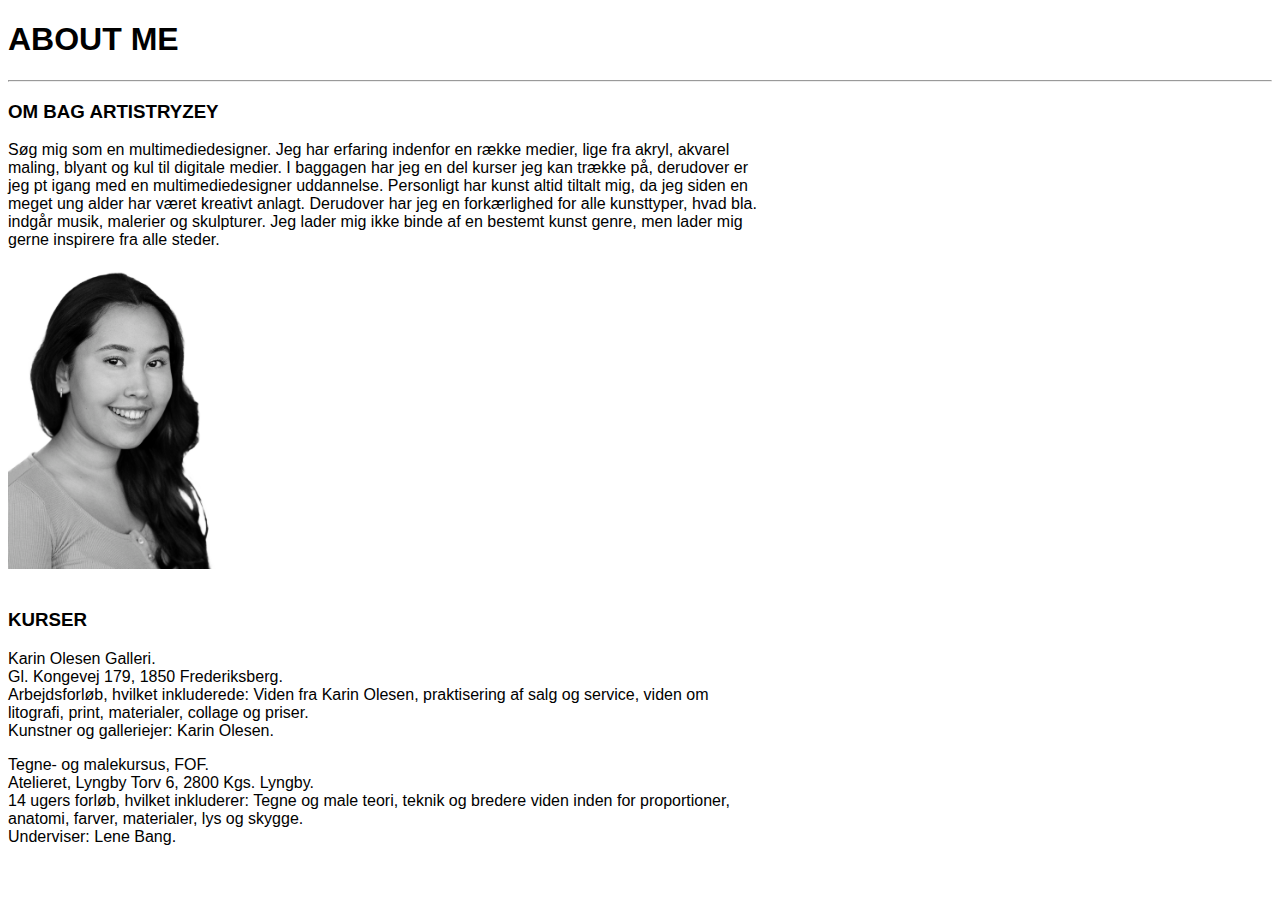
<file: aboutme.html>
<!DOCTYPE html>
<html lang="en" dir="ltr">

<head>
  <meta charset="utf-8">
  <title>PORTFOLIO</title>
  <link rel="stylesheet" href="portfolio.css">
</head>

<body>
  <div class="everything">

<h1>ABOUT ME</h1>
<hr>
    <div class="ombag">
      <h3>OM BAG ARTISTRYZEY</h3>
      <p>Søg mig som en multimediedesigner.
        Jeg har erfaring indenfor en række medier, lige fra akryl, akvarel maling, blyant og kul til digitale medier.
        I baggagen har jeg en del kurser jeg kan trække på, derudover er jeg pt igang med en multimediedesigner uddannelse.
        Personligt har kunst altid tiltalt mig, da jeg siden en meget ung alder har været kreativt anlagt. Derudover har jeg en forkærlighed for alle kunsttyper, hvad bla. indgår musik, malerier og skulpturer. Jeg lader mig ikke binde af en bestemt
        kunst genre, men lader mig gerne inspirere fra alle steder.</p>
    <img src="img/portrait.JPG" alt="Portrait" width="30%">
    </div>
    <br>

    <div class="kurser">
      <div class="karin">
      <h3>KURSER</h3>
      <p>Karin Olesen Galleri. <br>
        Gl. Kongevej 179, 1850 Frederiksberg.<br>
        Arbejdsforløb, hvilket inkluderede: Viden fra Karin Olesen, praktisering af salg og service, viden om litografi, print, materialer, collage og priser.<br>
        Kunstner og galleriejer: Karin Olesen.<br>
      </div>


<div class="fof">
        Tegne- og malekursus, FOF.<br>
        Atelieret, Lyngby Torv 6, 2800 Kgs. Lyngby.<br>
        14 ugers forløb, hvilket inkluderer: Tegne og male teori, teknik og bredere viden inden for proportioner, anatomi, farver, materialer, lys og skygge.<br>
        Underviser: Lene Bang.<br>
      </div>




    </div>

  </div>
</body>

</html>
</file>
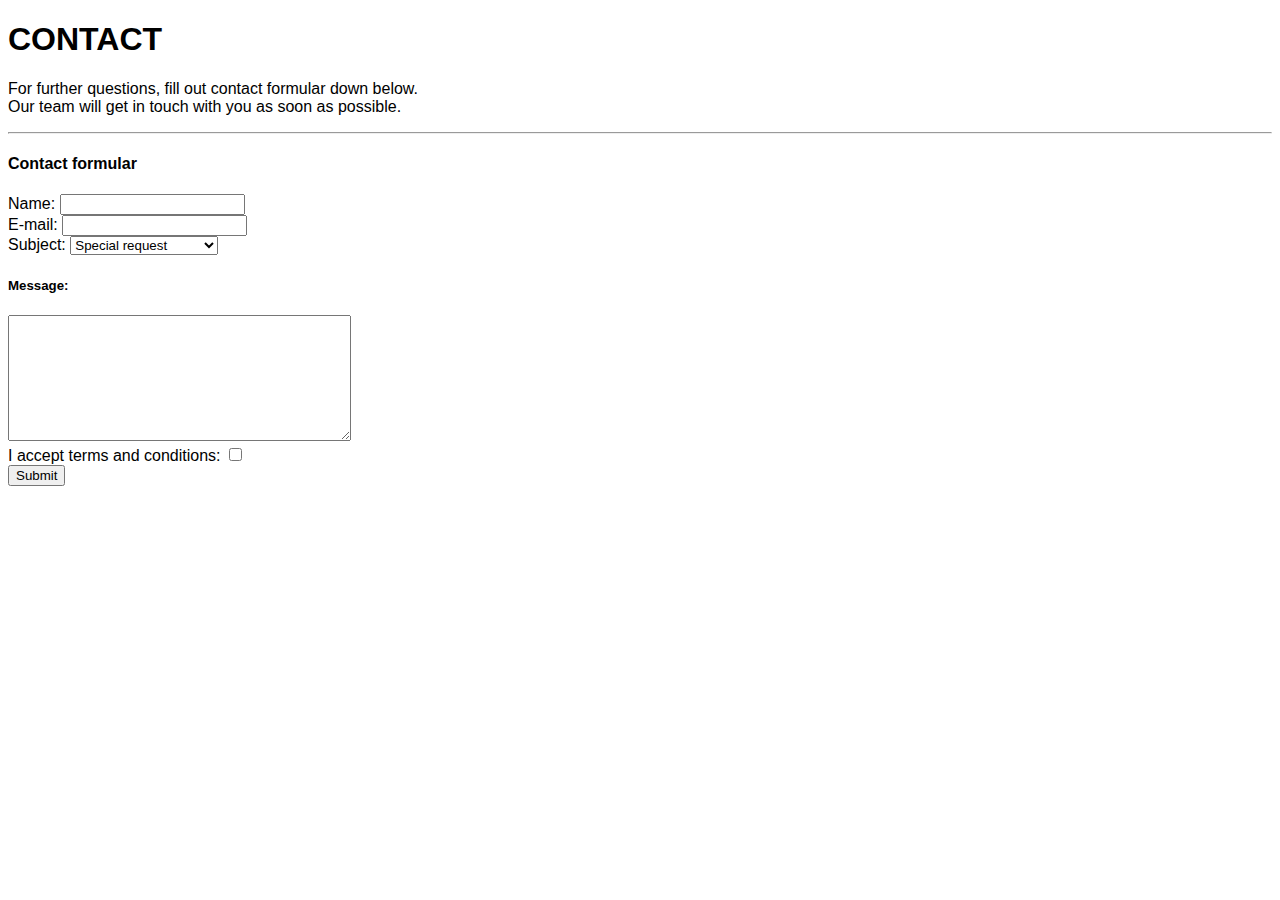
<file: contact.html>
<!DOCTYPE html>
<html lang="en" dir="ltr">

<head>
  <meta charset="utf-8">
  <title>PORTFOLIO</title>
  <link rel="stylesheet" href="portfolio.css">
</head>

<body>
  <div class="everything">


<h1>CONTACT</h1>
<p>For further questions, fill out contact formular down below. <br>
  Our team will get in touch with you as soon as possible.</p>
<hr>

<form id="myForm" action="#" method="post">

  <h4>Contact formular</h4>

  <div>
    <label for="name">Name:</label>
    <input type="text" name="name" id="name" value="" tabindex="1">
  </div>

  <div>
    <label for="email">E-mail:</label>
    <input type="text" name="name" id="name" value="" tabindex="1">
  </div>

  <div>
    <label for="select-choice">Subject:</label>
    <select name="select-choice" id="select-choice">
      <option value="Choice 1">Special request</option>
      <option value="Choice 2">Purchase of art piece</option>
      <option value="Choice 3">Technical problems</option>
      <option value="Choice 4">Detailed question</option>
      <option value="Choice 5">Other</option>
    </select>
  </div>

  <div>
    <h5>Message:</h5>
    <textarea cols="40" rows="8" name="textarea" id="textarea"></textarea>
  </div>

  <div>
    <label for="checkbox">I accept terms and conditions:</label>
    <input type="checkbox" name="checkbox">
  </div>

  <div>
    <input type="submit" value="Submit">
  </div>

</form>

  </div>
</body>

</html>
</file>
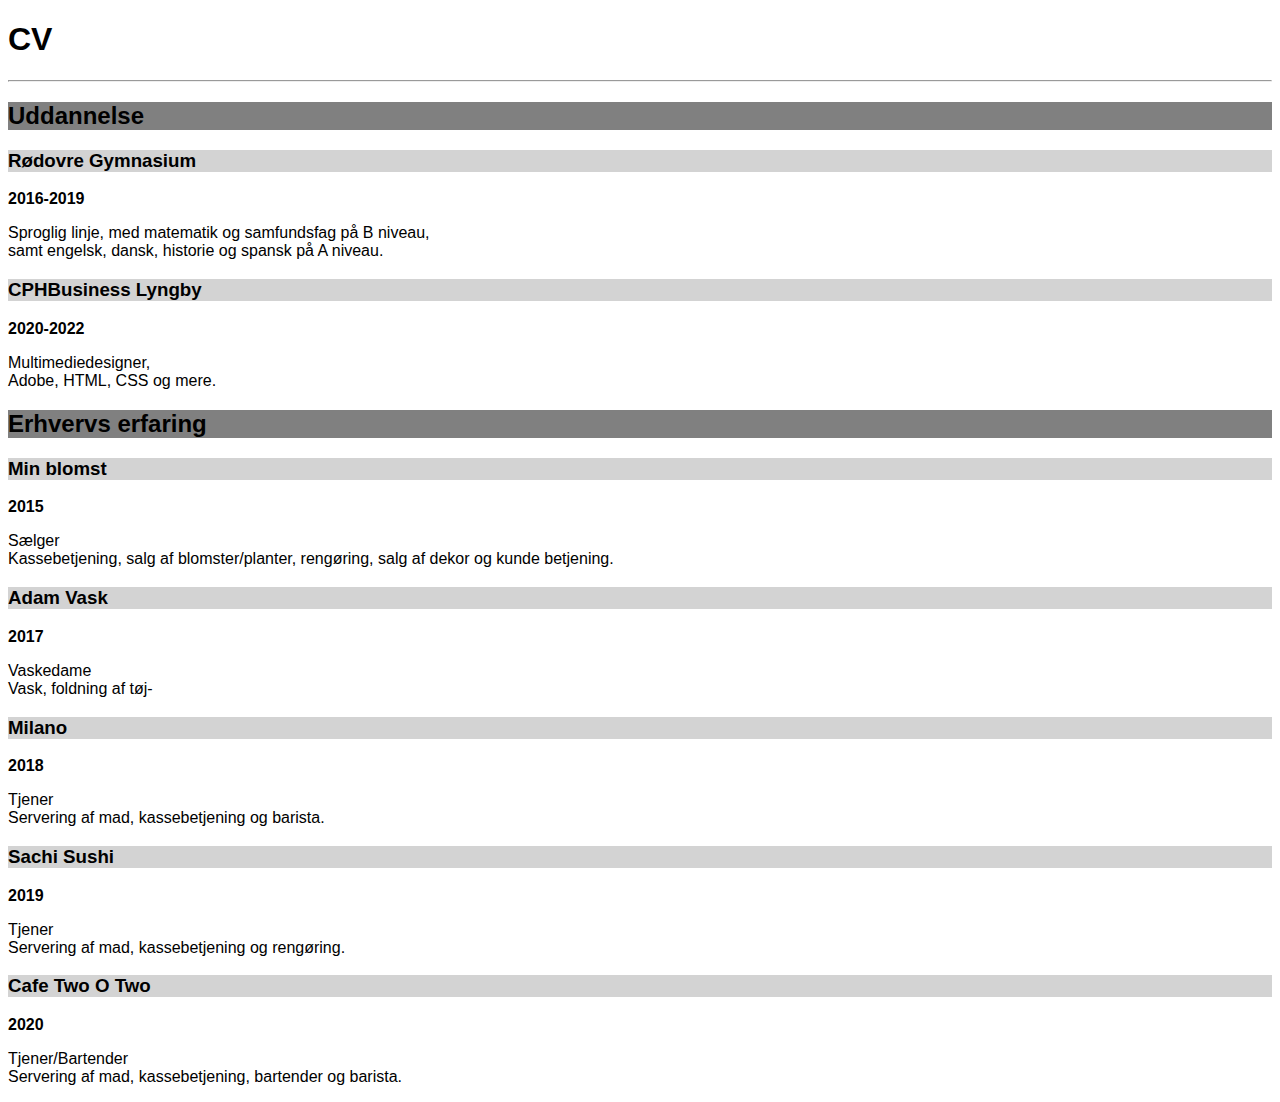
<file: cv.html>
<!DOCTYPE html>
<html lang="en" dir="ltr">

<head>
  <meta charset="utf-8">
  <title>PORTFOLIO</title>
  <link rel="stylesheet" href="portfolio.css">
</head>

<body>
  <div class="everything">

<div class="container">

  <h1>CV</h1>
  <hr>
  <h2 class="sodon">Uddannelse</h2>

  <h3 class="polo">Rødovre Gymnasium</h3>
  <strong>2016-2019</strong>
  <p>Sproglig linje, med matematik og samfundsfag på B niveau, <br>
    samt engelsk, dansk, historie og spansk på A niveau.</p>

  <h3 class="polo">CPHBusiness Lyngby</h3>
  <strong>2020-2022</strong>
  <p>Multimediedesigner, <br>
  Adobe, HTML, CSS og mere.</p>


  <h2 class="sodon">Erhvervs erfaring</h2>

  <h3 class="polo">Min blomst</h3>
  <strong>2015</strong>
  <p>Sælger<br>
  Kassebetjening, salg af blomster/planter, rengøring, salg af dekor og kunde betjening. </p>

  <h3 class="polo">Adam Vask</h3>
  <strong>2017</strong>
  <p>Vaskedame<br>
Vask, foldning af tøj- </p>

  <h3 class="polo">Milano</h3>
  <strong>2018</strong>
  <p>Tjener<br>
  Servering af mad, kassebetjening og barista. </p>

  <h3 class="polo">Sachi Sushi</h3>
  <strong>2019</strong>
  <p>Tjener<br>
Servering af mad, kassebetjening og rengøring. </p>

  <h3 class="polo">Cafe Two O Two</h3>
  <strong>2020</strong>
  <p>Tjener/Bartender<br>
  Servering af mad, kassebetjening, bartender og barista. </p>

</div>

  </div>
</body>

</html>
</file>
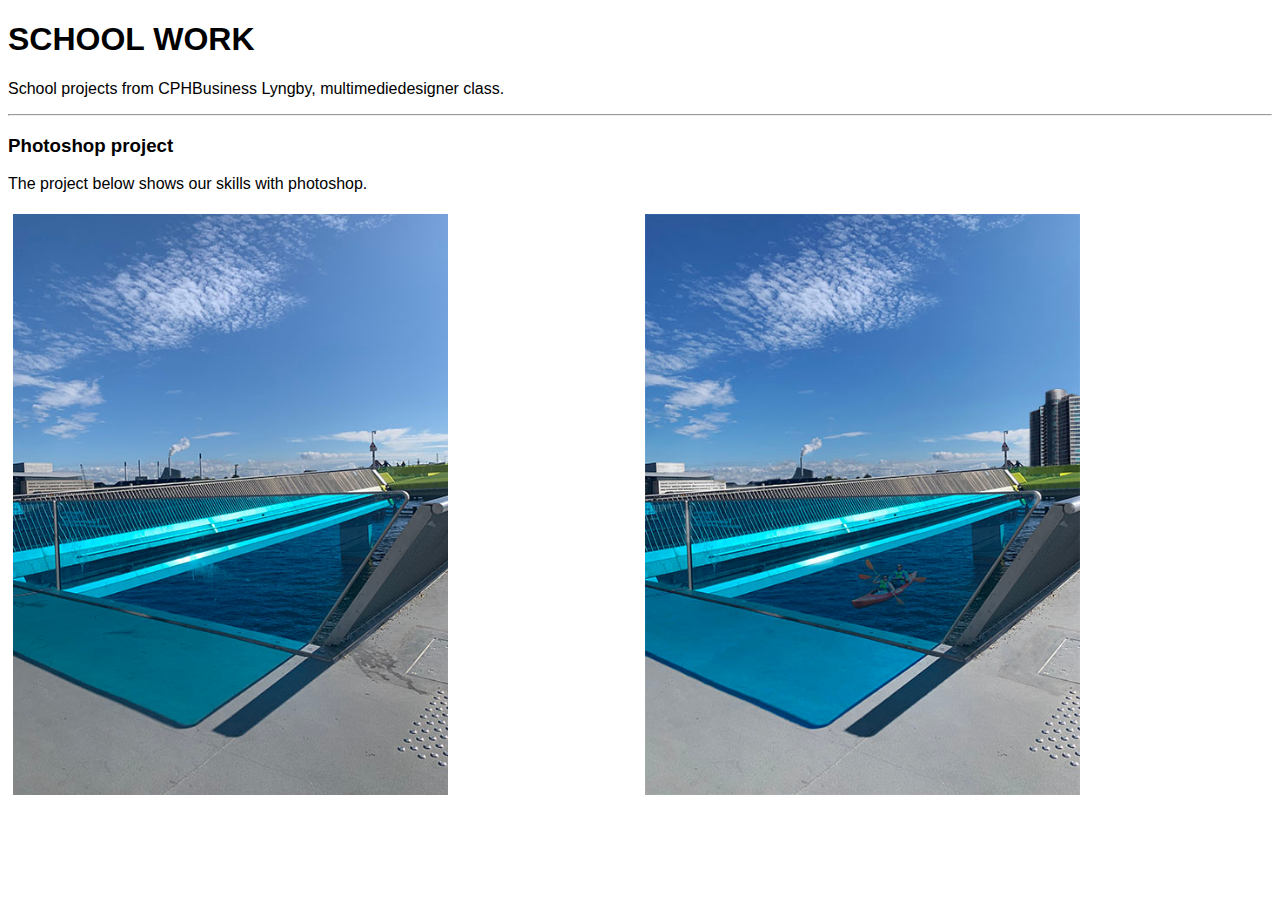
<file: schoolwork.html>
<!DOCTYPE html>
<html lang="en" dir="ltr">
  <head>
    <meta charset="utf-8">
    <title>SCHOOL WORK</title>
    <link rel="stylesheet" href="portfolio.css">

  </head>
  <body>
    <div class="everything">


      <h1>SCHOOL WORK</h1>
      <p>School projects from CPHBusiness Lyngby, multimediedesigner class.</p>
      <hr>

      <h3>Photoshop project</h3>
      <p>The project below shows our skills with photoshop.</p>
      <div class="row">
                <div class="column">
                <img src="img/originalbillede.jpg" alt="Original version" style="width:70%">
              </div>
              <div class="column">
                <img src="img/redigeret.jpg" alt="Edited version" style="width:70%">
              </div>
            </div>

  </body>
</html>
</file>
<file: portfolio.css>
.logo {
  font-family: helvetica;
  text-align: center;
  font-size: 200%;
  margin: 0 auto;
  height: 80vh;
  display: flex;
  justify-content: center;
  align-items: center;
}

.everything {
  font-family: helvetica;
}

.ombag{
  width: 60%;
}
.kurser{
  width: 60%;
}
.sodon{
  background-color: grey;
}
.polo{
  background-color: lightgrey;
}

Submenu * {
  margin: 0;
  padding: 0;
}

/*
The main reason this is used is because sometimes the browser
will apply it's default margin/padding to elements, and in
a case where you do not want there to be any margin or
padding space around an element you will want to define
that there is no margin or padding.
*/
nav {
  position: fixed;
  margin: auto;
}

ul {
  list-style: none;
}

ul li {
  width: 200px;
  background: white;
  float: center;
  height: 35px;
  line-height: 37px;
  text-align: center;
  margin-right: 2px;
  position: relative;
}

ul li:hover {
  text-decoration: underline;
}

ul li a {
  color: black;
  text-decoration: none;
  font-family: sans-serif;
  display: block;
}

ul li a:hover {
  text-decoration: underline;
}

ul li ul li {
  border-top: 1px solid #fff;
}

ul li ul {
  display: none;
}

ul li:hover ul {
  display: block;
  text-decoration: underline;
}

ul li ul .item-2 {
  position: absolute;
  top: 0;
  display: none;
}

ul li ul li:last-child:hover .item-2 {
  display: block;
  text-decoration: underline;
}

p {
  clear: both;
}

.row {
  display: flex;
}

.column {
  flex: 33.33%;
  padding: 5px;
}

/* Responsive layout - makes the three columns stack on top of each other instead of next to each other */
@media screen and (max-width: 500px) {
  .column {
    width: 100%;
  }
}

img:hover {
  opacity: 0.5;
}
</file>
